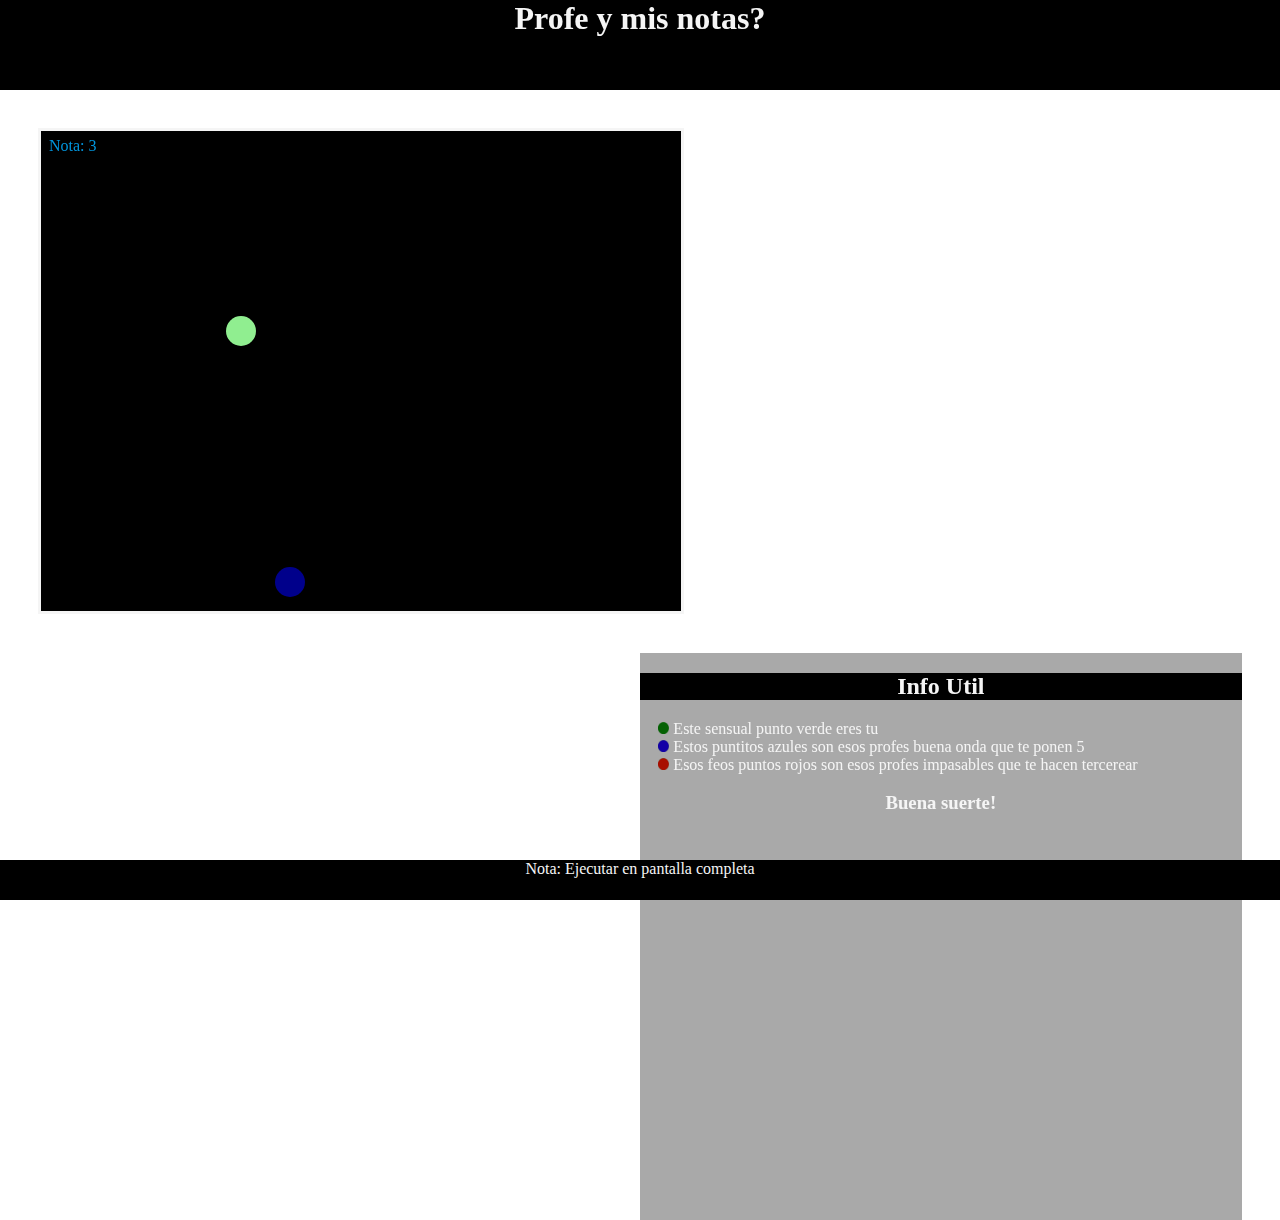
<file: Asteroids/index.html>
<!DOCTYPE html lang="es" width=1000>
    <head>
        <meta charset="utf-8">
        <tittle>Profe y mis notas?</tittle>
        <script defer type="text/javascript" src="algoritmosJuego.js"></script>
        <link rel=StyleSheet href="estilos.css" type="text/css" media=screen>
    </head>

    <body onload="ejecutarScript()">
        <div id="tituloJuego">
            <h1>Profe y mis notas?</h1>
        </div>

        <canvas id="juego" width=640 height=480;></canvas>
        <div id="Informacion">
            <h2 id="infoUtil">Info Util</h2>
            <p>
            <img src="imagenes/puntoVerde.png" id="puntos">  Este sensual punto verde eres tu
            <br>
            <img src="imagenes/puntoAzul.png" id="puntos">  Estos puntitos azules son esos profes buena onda que te ponen 5
            <br>
            <img src="imagenes/puntoRojo.png" id="puntos">  Esos feos puntos rojos son esos profes impasables que te hacen tercerear
            <br>
            <h3>Buena suerte!</h3>
            </p>
        </div>
        <footer>
            Nota: Ejecutar en pantalla completa
        </footer>
    </body>
</html>
</file>
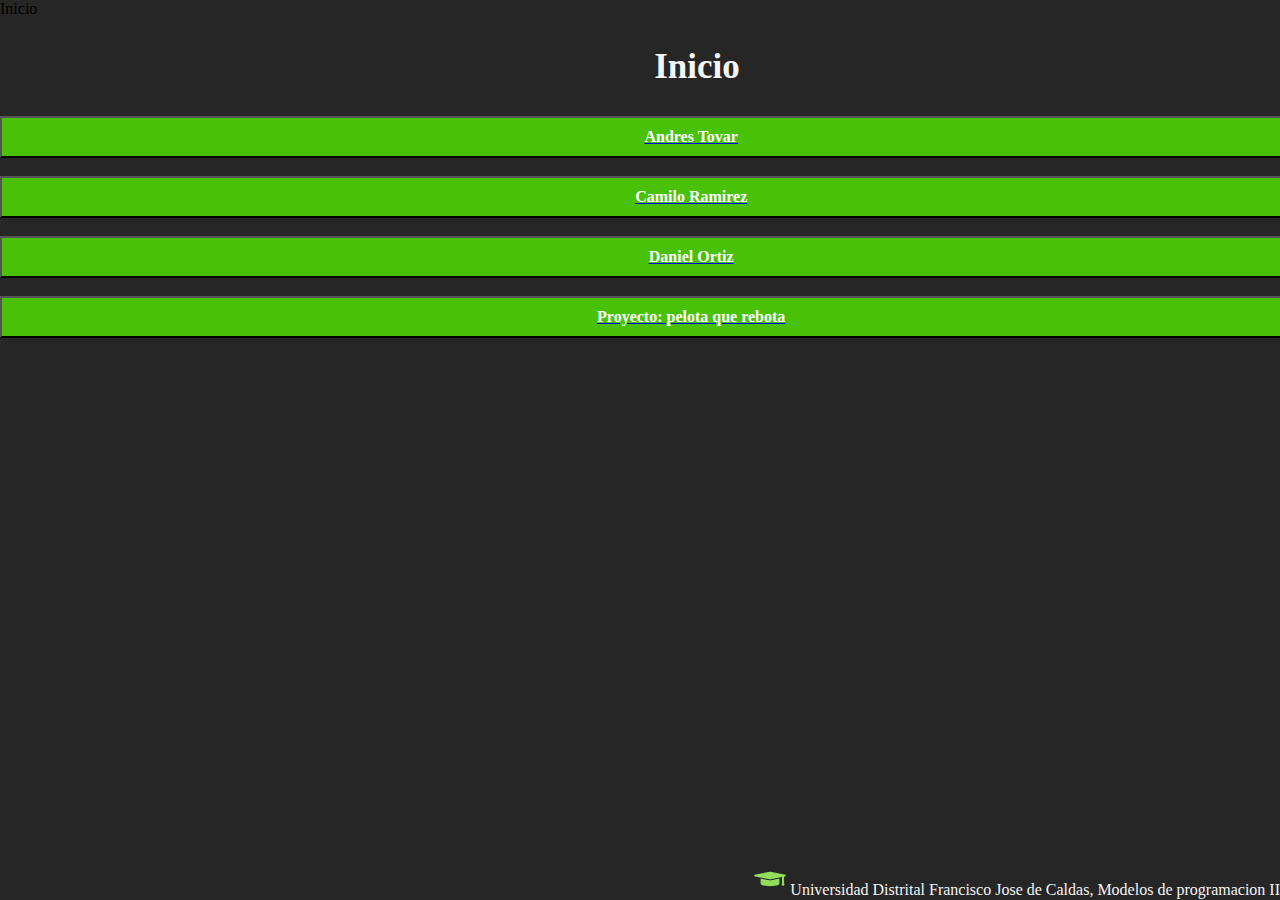
<file: perfilIntegrantes/index.html>
<!DOCTYPE html>
<html>
    <head>
        <tittle>Inicio</tittle>
        <link rel="stylesheet" href="css/mainPage.css" media="screen">
    </head>

    <body>

        <h2 class="Titulo">Inicio</h2>

        
        <a href="andresTovar.html"><input class="boton" type="button" value="Andres Tovar"></a>
        <br>
        <a href="camiloRamirez.html"><input class="boton" type="button" value="Camilo Ramirez"></a>
        <a><br>
        <a href="danielOrtiz.html"><input class="boton" type="button" value="Daniel Ortiz"></a>
        <br>
        <a href="pelota.html"><input class="boton" type="button" value="Proyecto: pelota que rebota">
        <footer>
            <img class="icono" src="iconos/icon.png">
            Universidad Distrital Francisco Jose de Caldas, Modelos de programacion II
        </footer>
        
    </body>
</html>
</file>
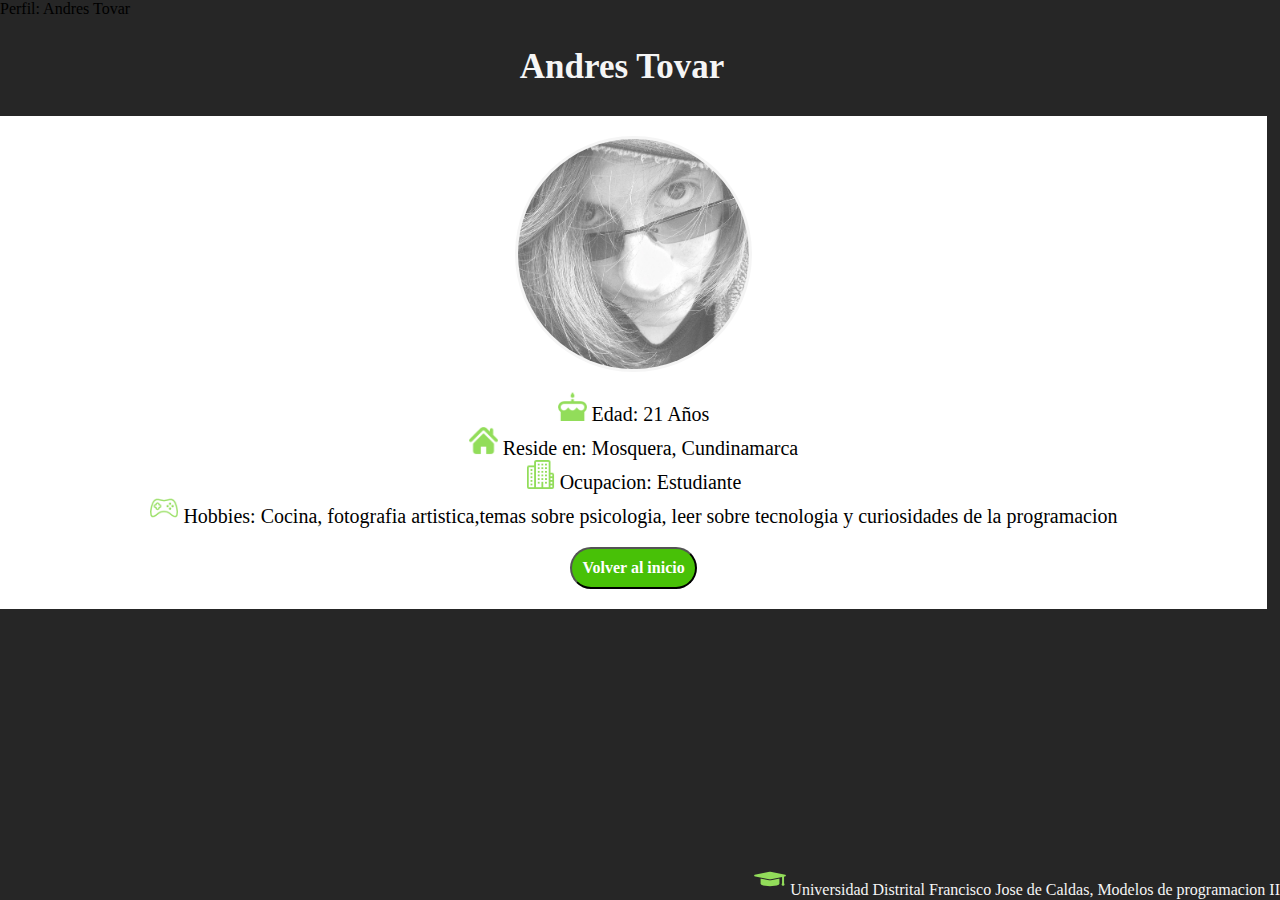
<file: perfilIntegrantes/andresTovar.html>
<!DOCTYPE html>
<html>
    <head>
        <tittle>Perfil: Andres Tovar</tittle>
        <link rel="stylesheet" href="css/perfil.css" media="screen">
    </head>

    <body>

        <h2 class="Titulo">Andres Tovar</h2>
        <div id="hoja">
            <img class="imagen" src="imagenes_perfil/andres.jpg" alt="Foto de perfil">
            <form action="index.html">
            <p class="Descripcion">
                <img class="icono" src="iconos/birthday-cake.png">
                Edad: 21 Años
                <br>
                <img class="icono" src="iconos/home.png">
                Reside en: Mosquera, Cundinamarca
                <br>
                <img class="icono" src="iconos/city.png">
                Ocupacion: Estudiante
                <br>
                <img class="icono" src="iconos/gamepad.png">
                Hobbies: Cocina, fotografia artistica,temas sobre psicologia, leer sobre tecnologia y curiosidades de la programacion
                <br>

            </p> 
            <input class="boton" type="submit" value="Volver al inicio">
            </form>
        </div>
        <footer>
            <img class="icono" src="iconos/icon.png">
            Universidad Distrital Francisco Jose de Caldas, Modelos de programacion II
        </footer>
        
    </body>
</html>
</file>
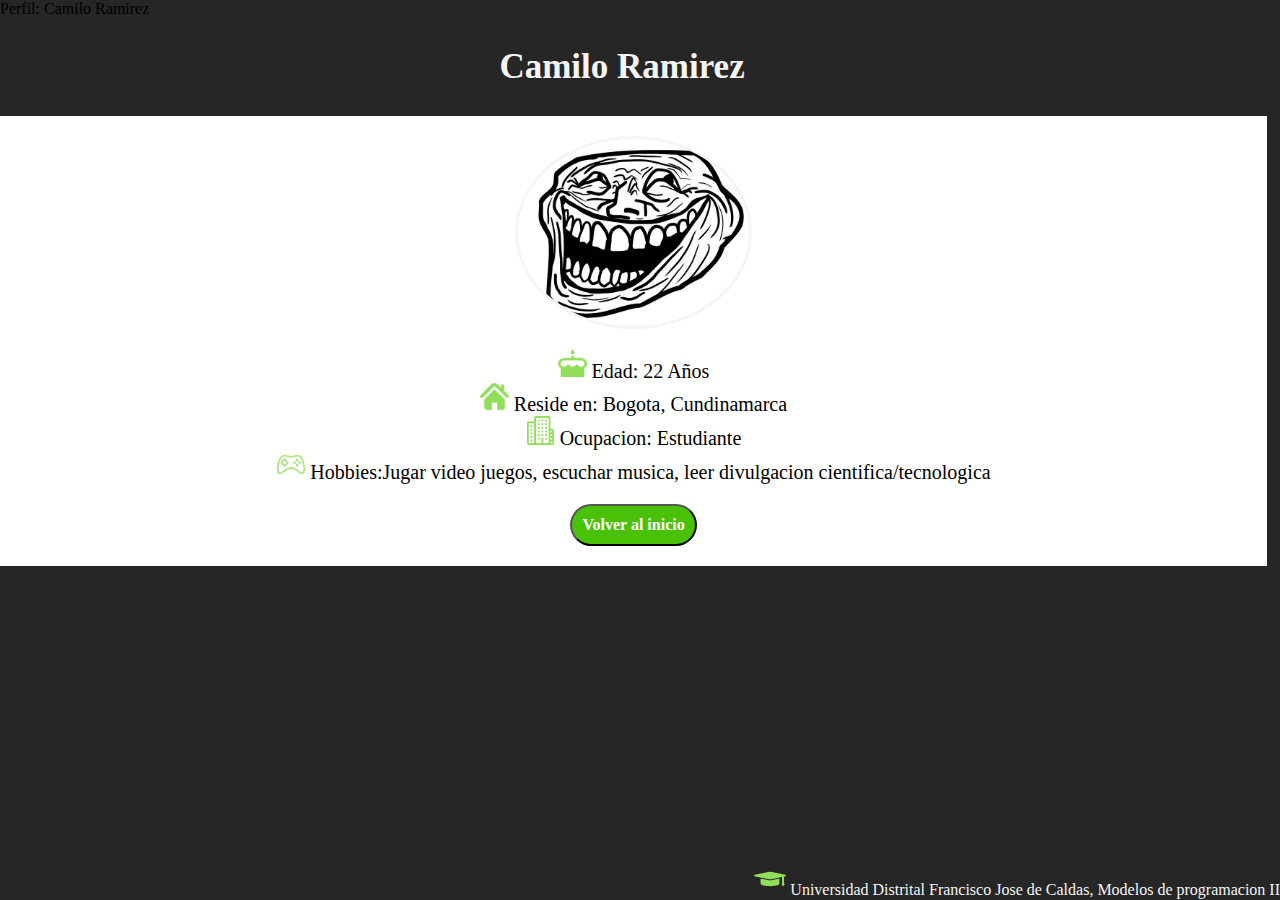
<file: perfilIntegrantes/camiloRamirez.html>
﻿<!DOCTYPE html>
<html>
    <head>
        <tittle>Perfil: Camilo Ramirez</tittle>
        <link rel="stylesheet" href="css/perfil.css" media="screen">
    </head>

    <body>

        <h2 class="Titulo">Camilo Ramirez</h2>
        <div id="hoja">
            <img class="imagen" src="imagenes_perfil/Troll+Face.jpg" alt="Foto de perfil">
            <form action="index.html">
            <p class="Descripcion">
                <img class="icono" src="iconos/birthday-cake.png">
                Edad: 22 Años
                <br>
                <img class="icono" src="iconos/home.png">
                Reside en: Bogota, Cundinamarca
                <br>
                <img class="icono" src="iconos/city.png">
                Ocupacion: Estudiante
                <br>
                <img class="icono" src="iconos/gamepad.png">
                Hobbies:Jugar video juegos, escuchar musica, leer divulgacion cientifica/tecnologica
                <br>

            </p> 
            <input class="boton" type="submit" value="Volver al inicio">
            </form>
        </div>
        <footer>
            <img class="icono" src="iconos/icon.png">
            Universidad Distrital Francisco Jose de Caldas, Modelos de programacion II
        </footer>
        
    </body>
</html>
</file>
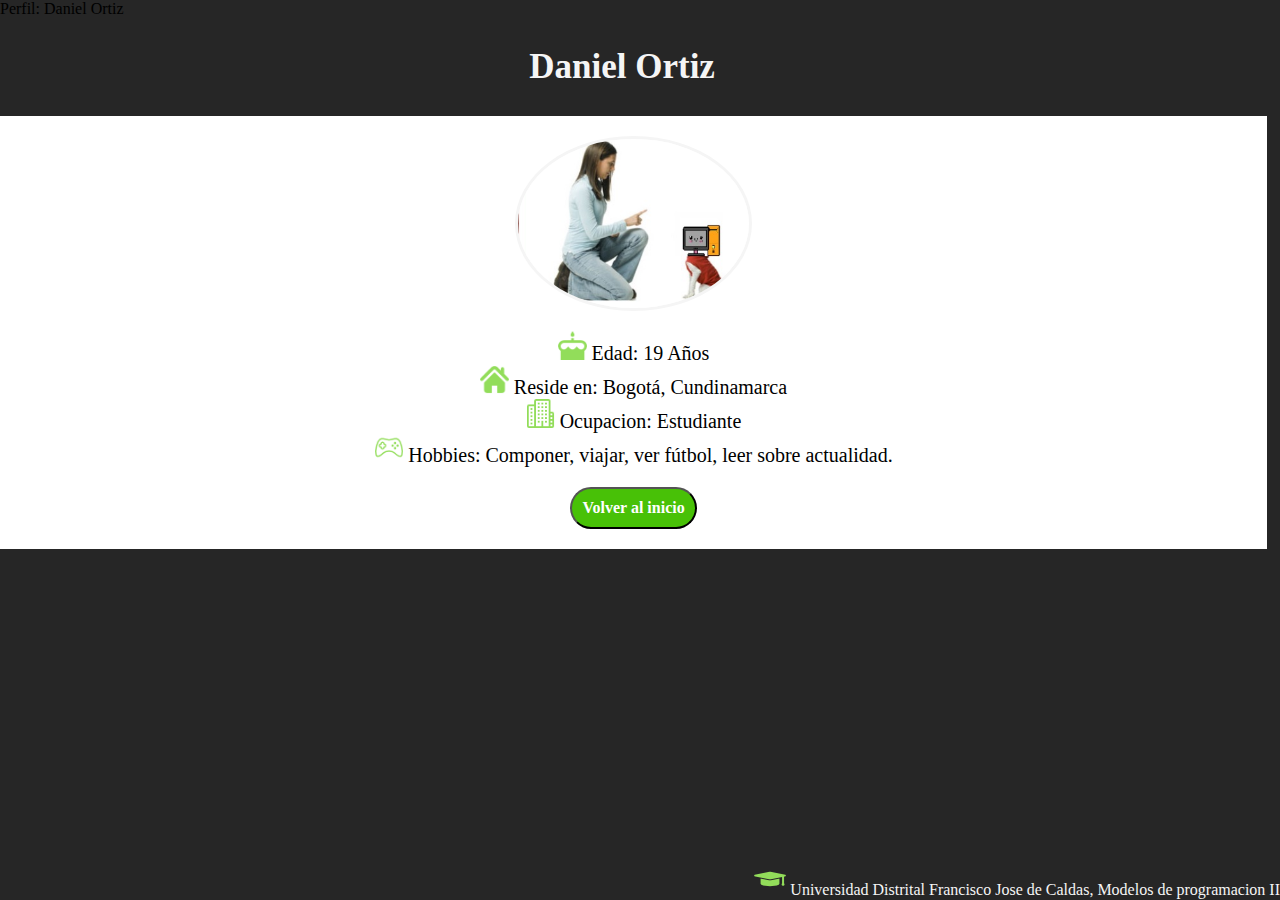
<file: perfilIntegrantes/danielOrtiz.html>
<!DOCTYPE html>
<html>
    <head>
        <tittle>Perfil: Daniel Ortiz</tittle>
        <link rel="stylesheet" href="css/perfil.css" media="screen">
    </head>

    <body>

        <h2 class="Titulo">Daniel Ortiz</h2>
        <div id="hoja">
            <img class="imagen" src="imagenes_perfil/daniel.jpg" alt="Foto de perfil">
            <form action="index.html">
            <p class="Descripcion">
                <img class="icono" src="iconos/birthday-cake.png">
                Edad: 19 Años
                <br>
                <img class="icono" src="iconos/home.png">
                Reside en: Bogotá, Cundinamarca
                <br>
                <img class="icono" src="iconos/city.png">
                Ocupacion: Estudiante
                <br>
                <img class="icono" src="iconos/gamepad.png">
                Hobbies: Componer, viajar, ver fútbol, leer sobre actualidad.
                <br>

            </p> 
            <input class="boton" type="submit" value="Volver al inicio">
            </form>
        </div>
        <footer>
            <img class="icono" src="iconos/icon.png">
            Universidad Distrital Francisco Jose de Caldas, Modelos de programacion II
        </footer>
        
    </body>
</html>
</file>
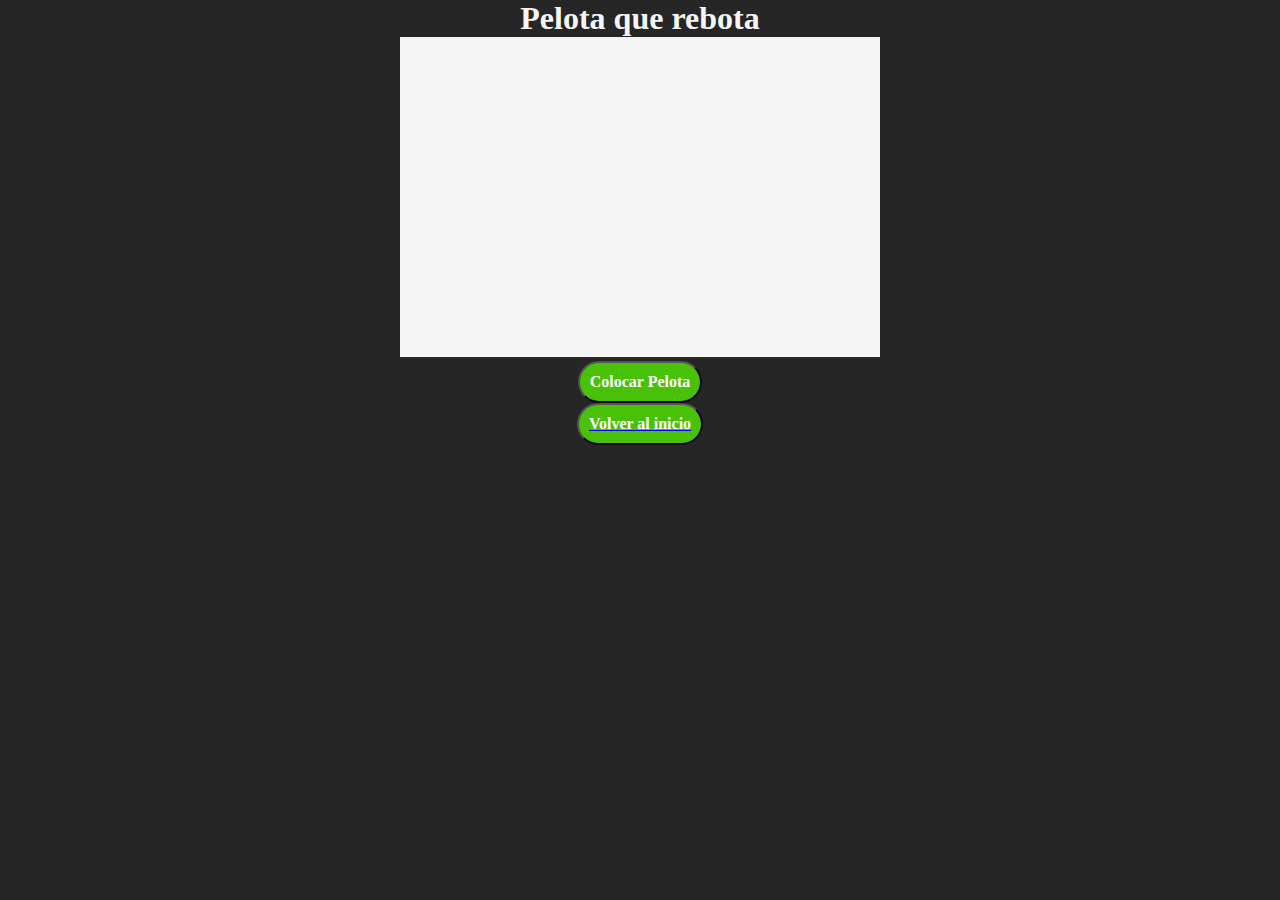
<file: perfilIntegrantes/pelota.html>
<!DOCTYPE html>
<html>
    <head>
        <LINK REL=StyleSheet HREF="css/estilosPelota.css" TYPE="text/css" MEDIA=screen>
        <script src="javascript/codigoPelota.js"></script>
    </head>
    <body>
            <h1>Pelota que rebota</h1>
            <canvas id="contenedorPelota" width="480" height="320"></canvas>
            <br>
            <input type="button" class="boton" value="Colocar Pelota" onclick="dibujar()"></input>
            <a href="index.html"><input type="button" class="boton" value="Volver al inicio" onclick="index.html"></input></a>
    </body>
</html>
</file>
<file: Asteroids/estilos.css>
tittle{
    visibility: hidden;
    position:absolute;
}

body{
    margin:0;
    font-family: cursive;
    color:whitesmoke;
    background-image: url("https://detfom.files.wordpress.com/2014/08/fondo-negro-189535.jpg");
    text-align: center;
}

canvas{
    float:left;
    background:black;
    margin-left: 3%;
    margin-top: 3%;
    border-style: solid;
    border-color: whitesmoke;
}

footer {
    position: absolute;
    bottom: 0;
    width: 100%;
    height: 40px;
    background-color: black;
}

hr{
    background: whitesmoke;
    width:80%;
}

/*Personalizacion de las convenciones*/
#Informacion{
    background-color: darkgray;
    margin-right: 3%;
    margin-top:3%;
    text-align:left;
    float: right;
    width: 47%;
    height: 63%;
}

#puntos{
    width:2%;
}

h2,h3{
    text-align:center;
}

p{
    margin: 3%;
}

#infoUtil{
    background-color: black;
}

#tituloJuego{
    background-color: black;
    height: 10%;
}
</file>
<file: perfilIntegrantes/css/mainPage.css>
body{
    background-color: #262626;
    align-content: center;
    font-family: cursive;
    width: 90%;
    margin: 0;
    padding: 0%;
}

.icono{
    width: 2.5%;
    height: 2.5%;
}


footer{
    font-size: 16;
    position: absolute;
    color: whitesmoke;
    margin-left: auto;
    margin-right: auto;
    bottom:1px; 
    width:100%;  
    text-align:right;
}

.Titulo{
    color:whitesmoke;
    font-size: 35px;
    text-align: center;
    padding-left: 21%;
    
}

.boton{
	
	position: relative;
    padding: 10px;
    font-weight: 600;
    font-size: 16px;
    font-family: cursive;
    color: white;
    background-color: #48C107;
    display:block;
    margin-left: auto;
    margin-right: auto;
    width: 120%;
    
}

.boton:hover{
   	color: white;
	background-color: lightgreen;
}
</file>
<file: perfilIntegrantes/css/perfil.css>
body{
    background-color: #262626;
    align-content: center;
    font-family: cursive;
    width: 90%;
    margin: 0;
    padding: 0%;
}

div{
    background-color: white;
    padding-top: 20px;
    padding-bottom: 20px;
    padding-left: 5%;
    padding-right: 5%;
    width: 100%;
    position absolute;
    display: inline-block;
}

.imagen{
    width: 20%;
    height: 20%;
    border-radius: 100%;
    border-color:whitesmoke;
    border-style: solid;
    border-width: large;
    display: block;
    margin-left: auto;
    margin-right: auto;
}

.icono{
    width: 2.5%;
    height: 2.5%;
}

p{
    font-size: 20px;
    color: black;
    text-align: center;

}

footer{
    font-size: 16;
    position: absolute;
    color: whitesmoke;
    margin-left: auto;
    margin-right: auto;
    bottom:1px; 
    width:100%;  
    text-align:right;
}

.Titulo{
    color:whitesmoke;
    font-size: 35px;
    text-align: center;
    margin-left: 8%;
    
}

.boton{
	
	position: relative;
    padding: 10px;
    font-weight: 600;
    font-size: 16px;
    font-family: cursive;
    color: white;
    background-color: #48C107;
    border-radius: 50px;
    display:block;
    margin-left: auto;
    margin-right: auto;
    
}

.boton:hover{
   	color: white;
	background-color: lightgreen;
}
</file>
<file: perfilIntegrantes/css/estilosPelota.css>
* { padding: 0; margin: 0; }
		canvas {
			background: whitesmoke;
	    }

h1{
	text-align: center;
	font-family: cursive;
	color: whitesmoke;
}

body{
	background-color: #262626;
	text-align: center;
}

.boton{
	
	position: relative;
    padding: 10px;
    font-weight: 600;
    font-size: 16px;
    font-family: cursive;
    color: white;
    background-color: #48C107;
    border-radius: 50px;
    display:block;
    margin-left: auto;
    margin-right: auto;
    
}

.boton:hover{
   	color: white;
	background-color: lightgreen;
}
</file>
